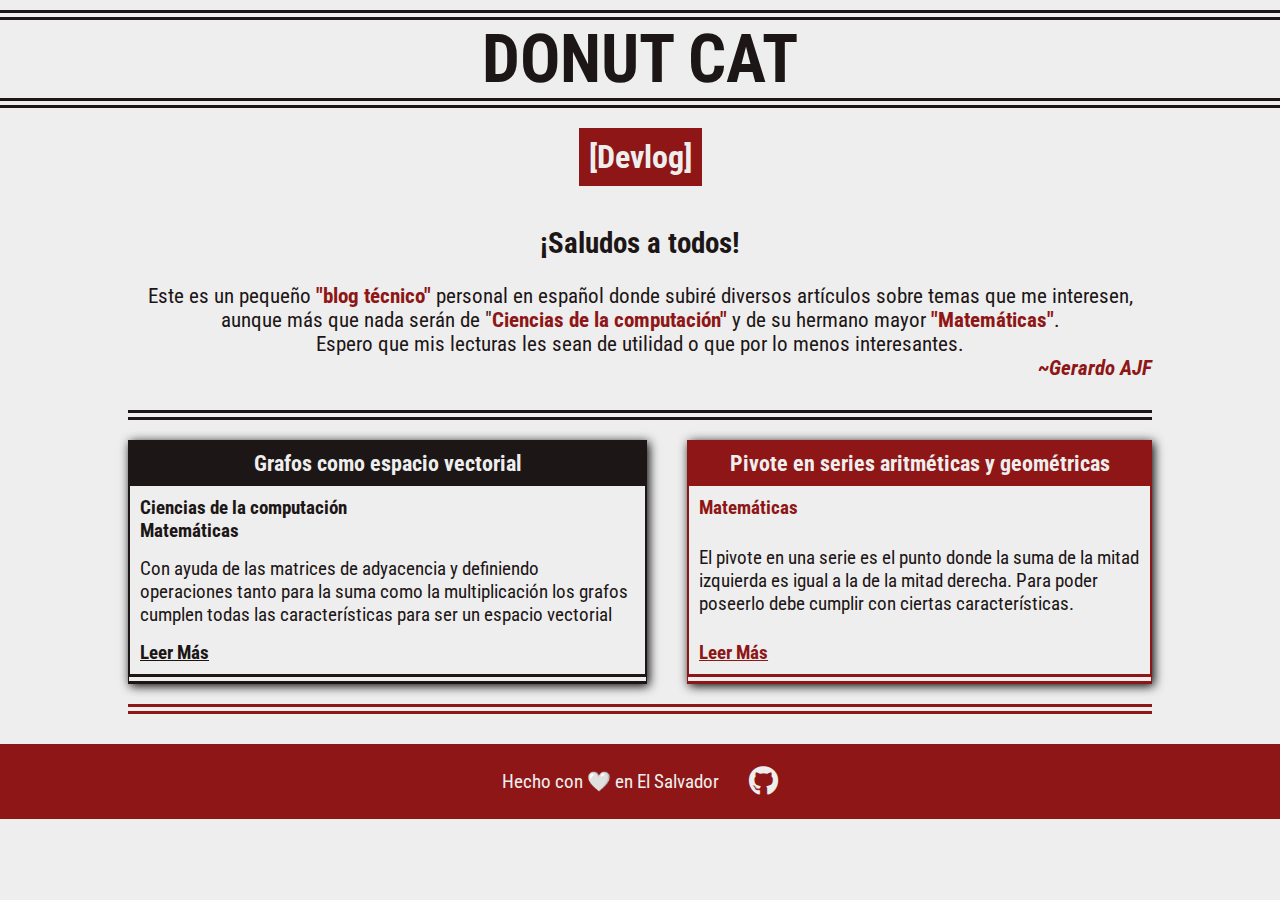
<file: index.html>
<!DOCTYPE html>
<html lang="en">

<head>
    <meta charset="UTF-8" />
    <meta name="viewport" content="width=device-width, initial-scale=1.0" />
    <link rel="preconnect" href="https://fonts.googleapis.com" />
    <link rel="preconnect" href="https://fonts.gstatic.com" crossorigin />
    <link href="https://fonts.googleapis.com/css2?family=Roboto+Condensed:ital,wght@0,100..900;1,100..900&display=swap" rel="stylesheet" />
    <link rel="stylesheet" href="https://use.fontawesome.com/releases/v5.6.1/css/all.css">

    <link rel="stylesheet" href="style.css" />
    <title>Donut Cat (Devlog)</title>
</head>

<body>
    <header>
        <h1><a href="../../index.html">DONUT CAT</a></h1>
        <h2>[Devlog]</h2>
    </header>
    <main>
        <section id="introduction">
            <header>¡Saludos a todos!</header>
            <p>
                <br />Este es un pequeño <span>"blog técnico"</span> personal en
                español donde subiré diversos artículos sobre temas que me interesen,
                aunque más que nada serán de "<span>Ciencias de la computación"</span>
                y de su hermano mayor <span>"Matemáticas"</span>.<br />Espero que mis
                lecturas les sean de utilidad o que por lo menos interesantes.
            </p>
            <cite>~Gerardo AJF</cite>
        </section>
        <section id="articles">
            <article>
                <header>Grafos como espacio vectorial</header>
                <div class="text">
                    <ul>
                        <li>Ciencias de la computación</li>
                        <li>Matemáticas</li>
                    </ul>
                    <p>
                        Con ayuda de las matrices de adyacencia y definiendo operaciones
                        tanto para la suma como la multiplicación los grafos cumplen todas las características
                        para ser un espacio vectorial
                    </p>
                    <a href="#">Leer Más</a>
                </div>
            </article>
            <article>
                <header>Pivote en series aritméticas y geométricas</header>
                <div class="text">
                    <ul>
                        <li>Matemáticas</li>
                    </ul>
                    <p>
                        El pivote en una serie es el punto donde la suma de la mitad izquierda es igual a la de la mitad derecha. Para poder poseerlo debe cumplir con ciertas características.
                    </p>
                    <a href="articles/pivot_series/pivot_series.html">Leer Más</a>
                </div>
            </article>
        </section>
    </main>
    <footer>
        <p>Hecho con 🤍 en El Salvador </p>
        <a href="https://github.com/GerardoAJF" target="_blank" rel="noopener noreferrer"><i class="fab fa-github"></i></a>
    </footer>
</body>

</html>
</file>
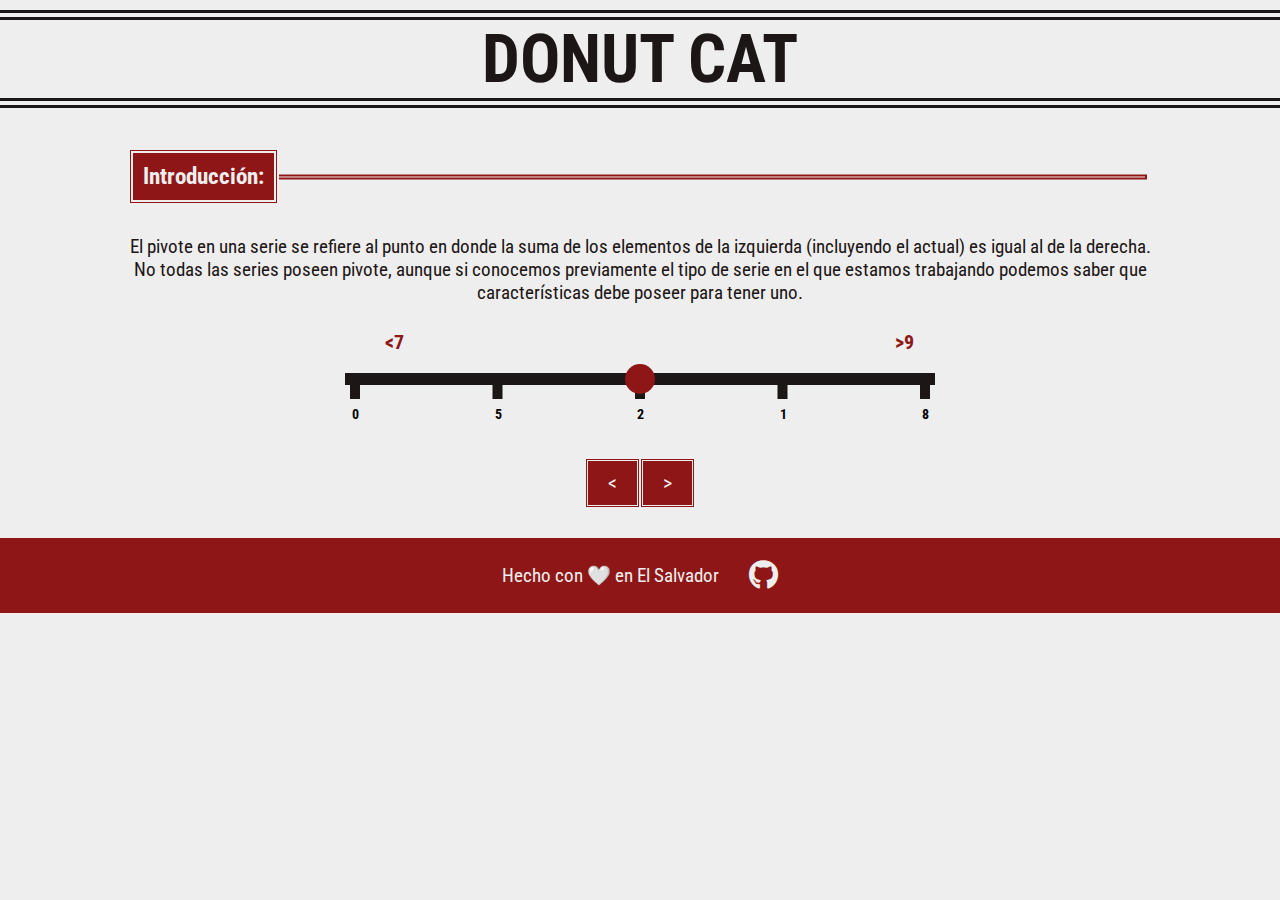
<file: articles/pivot_series/pivot_series.html>
<!DOCTYPE html>
<html lang="en">
<head>
    <meta charset="UTF-8">
    <meta name="viewport" content="width=device-width, initial-scale=1.0">
    <link rel="preconnect" href="https://fonts.googleapis.com" />
    <link rel="preconnect" href="https://fonts.gstatic.com" crossorigin />
    <link href="https://fonts.googleapis.com/css2?family=Roboto+Condensed:ital,wght@0,100..900;1,100..900&display=swap" rel="stylesheet" />
    <link rel="stylesheet" href="https://use.fontawesome.com/releases/v5.6.1/css/all.css">

    <link rel="stylesheet" href="../../style.css">
    <link rel="stylesheet" href="pivot_series.css">
    <title>Pivote en series aritméticas y geométricas</title>
</head>
<body>
    <header>
        <h1><a href="../../index.html">DONUT CAT</a></h1>
    </header>
    <main>
        <section>
            <div class="titled-section">
                <header>
                    <p>Introducción:</p>
                </header>
                <p>El pivote en una serie se refiere al punto en donde la suma de los elementos de la izquierda (incluyendo el actual) es igual al de la derecha.<br>No todas las series poseen pivote, aunque si conocemos previamente el tipo de serie en el que estamos trabajando podemos saber que características debe poseer para tener uno.</p>
            </div>
            <div id="serie">
                <svg id="number-line" xmlns="http://www.w3.org/2000/svg">
                    <text id="left-sum">0</text>
                    <text id="right-sum">0</text>
                    <line id="main-line" stroke="#1D1616" stroke-width="12" ></line>
                    <circle id="circle" r="15" fill="#8E1616"/>
                </svg>
                <div>
                    <button id="left"><</button><button id="right">></button>
                </div>
            </div>
        </section>
    </main>
    <footer>
        <p>Hecho con 🤍 en El Salvador </p>
        <a href="https://github.com/GerardoAJF" target="_blank" rel="noopener noreferrer"><i class="fab fa-github"></i></a>
    </footer>
    <script src="../../script.js"></script>
    <script src="pivot_series.js"></script>
</body>
</html>
</file>
<file: style.css>
* {
    padding: 0px;
    margin: 0px;
    font-family: "Roboto Condensed", serif;
    text-align: center;
}

body {
    background: #EEEEEE;
    color: #1D1616
}

header {
    display: flex;
    flex-direction: column;
    align-items: center;
}

h1 {
    font-size: 4.2em;
    
    width: 100%;

    border-top: 10px double #1D1616;
    border-bottom: 10px double #1D1616;

    margin: 10px;
}

h1 a {
    color: #1D1616;
    text-decoration: none;
}

h2 {
    font-size: 2em;
    display: inline-block;

    margin: 10px;
    padding: 10px;

    background-color: #8E1616;
    color: #EEEEEE
}

main {
    display: flex;
    flex-direction: column;
    align-items: center;
}

section {
    margin-top: 30px;
    max-width: 80%;
}

#introduction{
    font-size: 1.3em;
}

#introduction header {
    font-size: 1.4em;
    font-weight: bold;
}

#introduction span {
    color: #8E1616;
    font-weight: bold;
}

#introduction cite {
    display: block;
    text-align: right;

    color: #8E1616;
    font-weight: bold;
}


#articles {
    display: flex;
    gap: 40px;
    flex-direction: column;
    
    border-top: 10px double #1D1616;
    padding-top: 20px;
    border-bottom: 10px double #8E1616;
    padding-bottom: 20px;

}

#articles article {
    box-shadow: 2px 2px 10px black;
    max-width: 600px;
    display: flex;
    flex-direction: column;
}

#articles .text {
    display: flex;
    flex-direction: column;
    flex-grow: 1;
    gap: 15px;
    justify-content: space-between;
    align-items: start;
    
    font-size: 1.2em;
    padding: 15px;
}

#articles header{
    font-size: 1.4em;
    font-weight: bold;
    text-align: left;
    padding: 10px;
}

#articles .text {
    padding: 10px;
}

#articles li {
    list-style: none;
    text-align: left;
    font-weight: bold;
}

#articles p {
    text-align: left;
}

#articles article:nth-child(odd) {
    .text {
        border-left: 2px double #1D1616;
        border-right: 2px double #1D1616;
        border-bottom: 10px double #1D1616;
    }

    header {
        background-color: #1D1616;
        color: #EEEEEE;
    }

    a {
        color: #1D1616;
        font-weight: bold;
    }
    
    a:hover {
        color:#8E1616;
    } 
}

#articles article:nth-child(even) {
    .text {
            border-left: 2px double #8E1616;
            border-right: 2px double #8E1616;
            border-bottom: 10px double #8E1616;
    }

    header {
        background-color: #8E1616;
        color: #EEEEEE;
    }

    li {
        color: #8E1616;
    }

    a {
        color: #8E1616;
        font-weight: bold;
    }

    a:hover {
        color: #1D1616;
    }

}

footer {
    padding: 20px;
    margin-top: 30px;

    background: #8E1616;
    color: #EEEEEE;

    display: flex;
    justify-content: center;
    align-items: center;

    gap: 30px;

    font-size: 1.2em;
}

footer a {
    font-size: 30px;
    color: #EEEEEE;
}

@media (min-width: 1020px) {

    #articles {
        flex-direction: row;
    }

    #articles article {
        min-width: 300px;
    }
}


.titled-section header {
    display: flex;
    flex-direction: row;
    justify-content: flex-start;
    position: relative;
    
    margin-bottom: 30px;

    font-size: 1.2em;
    font-weight: bold;
}


.titled-section header p {
    position: relative;
    padding: 10px;

    background-color: #8E1616;
    color: #EEEEEE;
    border: 5px double #EEEEEE
}

.titled-section header p::after {
    content: "";
    position: absolute;
    top: 50%;
    left: 100%;
    transform: translateY(-50%);
    
    width: 50px; /*Initial width, resize in js*/
    height: 1px;
    z-index: -1;
    
    border: 2px solid #8E1616;
}

.titled-section p {
    font-size: 1.2em;
}
</file>
<file: articles/pivot_series/pivot_series.css>
#number-line {
    width: 80%;
    max-width: 600px;
}

#serie button {
    background-color: #8E1616;
    color: #EEEEEE;
    border: #EEEEEE double 3px;

    font-size: 20px;
    cursor: pointer;

    padding: 10px 20px;
    margin: 0px
}

#left-sum, #right-sum {
    font-size: 20px;
    font-weight: bold;
}
</file>
